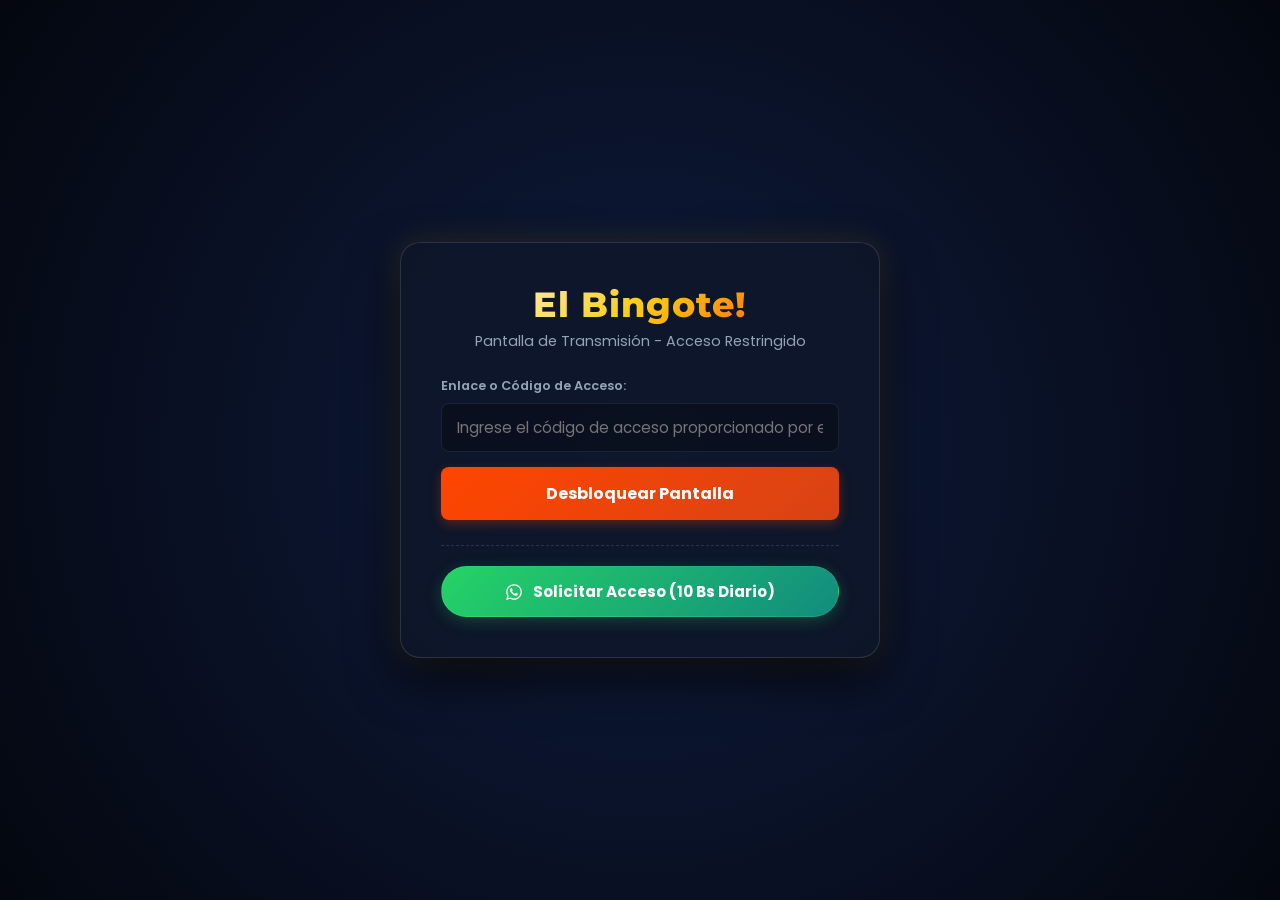
<file: viewer.html>
<!DOCTYPE html>
<html lang="es">
<head>
    <meta charset="UTF-8">
    <meta name="viewport" content="width=device-width, initial-scale=1.0">
    <title>Pantalla de Transmisión - El Bingote!</title>
    <meta name="description" content="Sigue la transmisión en tiempo real de El Bingote!. Tómbola y bolillero virtual en vivo.">
    <meta name="keywords" content="bingo, tombola, bolillero, bolillero virtual, bingo virtual, juego de bingo, bingo 75 bolas, bingo 90 bolas, el bingote, sorteador de bingo, transmisión de bingo">
    <meta name="robots" content="index, follow">
    <meta name="author" content="Proari Productions">
    <link rel="canonical" href="https://elbingote.com/viewer.html">

    <!-- Favicon / Iconos de pestaña -->
    <link rel="icon" type="image/png" sizes="32x32" href="favicon.png">
    <link rel="icon" type="image/png" sizes="16x16" href="favicon.png">
    <link rel="shortcut icon" href="favicon.png" type="image/png">
    <link rel="apple-touch-icon" href="favicon.png">

    <!-- Open Graph / Facebook / WhatsApp (Vista previa de enlaces) -->
    <meta property="og:type" content="website">
    <meta property="og:url" content="https://elbingote.com/viewer.html">
    <meta property="og:title" content="Pantalla de Transmisión - El Bingote!">
    <meta property="og:description" content="Sigue la transmisión en tiempo real de El Bingote!. Tómbola y bolillero virtual en vivo.">
    <meta property="og:image" content="https://elbingote.com/og-image.png">
    <meta property="og:image:width" content="1024">
    <meta property="og:image:height" content="1024">
    <meta property="og:image:type" content="image/png">

    <!-- Twitter -->
    <meta property="twitter:card" content="summary_large_image">
    <meta property="twitter:url" content="https://elbingote.com/viewer.html">
    <meta property="twitter:title" content="Pantalla de Transmisión - El Bingote!">
    <meta property="twitter:description" content="Sigue la transmisión en tiempo real de El Bingote!. Tómbola y bolillero virtual en vivo.">
    <meta property="twitter:image" content="https://elbingote.com/og-image.png">

    <!-- PWA Settings -->
    <link rel="manifest" href="manifest.json">
    <meta name="theme-color" content="#0a2240">
    <meta name="apple-mobile-web-app-capable" content="yes">
    <meta name="apple-mobile-web-app-status-bar-style" content="black-translucent">
    <link rel="apple-touch-icon" href="favicon.png">

    <!-- Google Fonts -->
    <link rel="preconnect" href="https://fonts.googleapis.com">
    <link rel="preconnect" href="https://fonts.gstatic.com" crossorigin>
    <link href="https://fonts.googleapis.com/css2?family=Montserrat:wght@400;600;800&family=Poppins:wght@300;400;600;700&display=swap" rel="stylesheet">
    <link rel="stylesheet" href="styles.css">

    <!-- Datos estructurados (JSON-LD) para Google -->
    <script type="application/ld+json">
    {
      "@context": "https://schema.org",
      "@type": "SoftwareApplication",
      "name": "El Bingote! - Pantalla de Transmisión",
      "operatingSystem": "All",
      "applicationCategory": "GameApplication",
      "description": "Sigue la transmisión en tiempo real de El Bingote!. Tómbola y bolillero virtual en vivo.",
      "image": "https://elbingote.com/og-image.png",
      "offers": {
        "@type": "Offer",
        "price": "0.00",
        "priceCurrency": "USD"
      }
    }
    </script>
    <style>
        /* Specific Styles for Viewer Screen */
        .viewer-header-controls {
            display: flex;
            align-items: center;
            gap: 15px;
        }
        .btn-sound-toggle {
            background: rgba(255, 255, 255, 0.08);
            border: 1px solid var(--border-color);
            color: var(--primary);
            padding: 8px 16px;
            border-radius: 25px;
            cursor: pointer;
            font-family: var(--font-primary);
            font-weight: 600;
            font-size: 0.9rem;
            display: flex;
            align-items: center;
            gap: 8px;
            transition: all 0.3s ease;
        }
        .btn-sound-toggle:hover {
            background: rgba(255, 255, 255, 0.15);
        }
        .btn-sound-toggle.active {
            background: linear-gradient(135deg, var(--brand-orange) 0%, #d84315 100%);
            border-color: transparent;
            box-shadow: 0 2px 8px rgba(255, 69, 0, 0.4);
        }
        .sync-status {
            font-size: 0.8rem;
            font-weight: 600;
            color: var(--secondary);
            display: flex;
            align-items: center;
            gap: 6px;
        }
        .status-dot {
            width: 8px;
            height: 8px;
            border-radius: 50%;
            background-color: var(--accent-red);
            display: inline-block;
        }
        .status-dot.connected {
            background-color: var(--accent-green);
            box-shadow: 0 0 8px var(--accent-green);
        }
        .status-dot.connecting {
            background-color: var(--accent-gold);
            animation: pulse 1s infinite alternate;
        }
        @keyframes pulse {
            0% { opacity: 0.4; }
            100% { opacity: 1; }
        }
        /* Hide controls footer in viewer */
        .viewer-container {
            display: flex;
            flex-direction: column;
            gap: min(20px, 2vh);
            max-width: 1500px;
            margin: 0 auto;
            height: 100%;
            /* Make the tombola and extracted ball larger for audience view */
            --drum-size: clamp(220px, 35vh, 380px);
            --max-ball-size: 340px;
        }
        .viewer-main-grid {
            display: grid;
            grid-template-columns: minmax(260px, 1.1fr) minmax(260px, 1fr) minmax(360px, 2fr);
            gap: 15px;
            height: calc(100vh - 120px);
            min-height: 460px;
        }
        @media (max-width: 1023px) {
            .viewer-main-grid {
                grid-template-columns: 1fr 1fr;
                height: auto;
            }
            .viewer-board-panel {
                grid-column: span 2;
            }
            .viewer-container {
                --drum-size: clamp(180px, 25vh, 280px);
                --max-ball-size: 260px;
            }
        }
        @media (max-width: 768px) {
            .viewer-main-grid {
                grid-template-columns: 1fr;
            }
            .viewer-board-panel {
                grid-column: span 1;
            }
            .viewer-container {
                --drum-size: clamp(160px, 35vw, 260px);
                --max-ball-size: 220px;
            }
        }
        .viewer-footer {
            padding: 10px 20px;
            text-align: center;
            font-size: 0.85rem;
            color: var(--secondary);
        }
    </style>
</head>
<body>
    <!-- Screen Lock Overlay -->
    <div id="lock-screen-overlay" class="lock-overlay-fullscreen" style="display: none;">
        <div class="lock-card">
            <div class="lock-logo-placeholder">El Bingote!</div>
            <div class="lock-subtitle">Pantalla de Transmisión - Acceso Restringido</div>
            
            <div class="lock-form active" style="margin-top: 15px;">
                <div class="lock-form-group">
                    <label for="lock-guest-token">Enlace o Código de Acceso:</label>
                    <input type="text" id="lock-guest-token" class="lock-input" placeholder="Ingrese el código de acceso proporcionado por el administrador">
                </div>
                <div id="lock-guest-error" class="lock-error">Código de acceso no válido o expirado.</div>
                <button class="lock-btn" onclick="submitGuestAccess()">Desbloquear Pantalla</button>
            </div>

            <!-- Botón de WhatsApp de Solicitud de Acceso -->
            <div class="lock-footer-whatsapp">
                <a href="https://wa.me/59174758244?text=Hola!%20Me%20gustar%C3%ADa%20solicitar%20el%20uso%20del%20sistema%20de%20t%C3%B3mbola%20virtual%20con%20el%20costo%20de%2010%20Bs%20diario." 
                   target="_blank" 
                   class="whatsapp-lock-btn">
                    <svg xmlns="http://www.w3.org/2000/svg" viewBox="0 0 448 512" class="whatsapp-icon">
                        <path d="M380.9 97.1C339 55.1 283.2 32 223.9 32c-122.4 0-222 99.6-222 222 0 39.1 10.2 77.3 29.6 111L0 480l117.7-30.9c32.4 17.7 68.9 27 106.1 27h.1c122.3 0 224.1-99.6 224.1-222 0-59.3-25.2-115-67.1-157zm-157 341.6c-33.2 0-65.7-8.9-94-25.7l-6.7-4-69.8 18.3L72 359.2l-4.4-7c-18.5-29.4-28.2-63.3-28.2-98.2 0-101.7 82.8-184.5 184.6-184.5 49.3 0 95.6 19.2 130.4 54.1 34.8 34.9 56.2 81.2 56.1 130.5 0 101.8-84.9 184.6-186.6 184.6zm101.2-138.2c-5.5-2.8-32.8-16.2-37.9-18-5.1-1.9-8.8-2.8-12.5 2.8-3.7 5.6-14.3 18-17.6 21.8-3.2 3.7-6.5 4.2-12 1.4-32.6-16.3-54-29.1-75.5-66-5.7-9.8 5.7-9.1 16.3-30.3 1.8-3.7 .9-6.9-.5-9.7-1.4-2.8-12.5-30.1-17.1-41.2-4.5-10.8-9.1-9.3-12.5-9.5-3.2-.2-6.9-.2-10.6-.2-3.7 0-9.7 1.4-14.8 6.9-5.1 5.6-19.4 19-19.4 46.3 0 27.3 19.9 53.7 22.6 57.4 2.8 3.7 39.1 59.7 94.8 83.8 35.2 15.2 49 16.5 66.6 13.9 10.7-1.6 32.8-13.4 37.4-26.4 4.6-13 4.6-24.1 3.2-26.4-1.3-2.5-5-3.9-10.5-6.6z"/>
                    </svg>
                    Solicitar Acceso (10 Bs Diario)
                </a>
            </div>
        </div>
    </div>

    <div class="viewer-container">
        <!-- Header -->
        <header class="app-header">
            <div class="logo-container">
                <img src="logo.png" alt="El Bingote!" class="app-logo" id="logo-img" onerror="this.style.display='none'; document.getElementById('logo-fallback').style.display='block';">
                <div class="logo-fallback" id="logo-fallback" style="display: none;">El Bingote!</div>
            </div>
            <div class="viewer-header-controls">
                <div class="sync-status">
                    <span id="sync-dot" class="status-dot connecting"></span>
                    <span id="sync-text">Conectando...</span>
                </div>
                <button id="btn-sound-viewer" class="btn-sound-toggle" onclick="toggleViewerSound()">
                    <span id="sound-icon">🔇</span> <span id="sound-text">Activar Sonido</span>
                </button>
                <div class="game-type-selector">
                    <button id="viewer-mode-lbl" class="btn-toggle active" style="cursor: default;" disabled>Cargando...</button>
                </div>
            </div>
        </header>

        <!-- Main Layout Grid -->
        <main class="viewer-main-grid">
            
            <!-- Left Side: Visual Drum -->
            <section class="visual-panel glass-panel">
                <div class="panel-header">
                    <h2>TÓMBOLA VIRTUAL</h2>
                </div>
                
                <!-- Raffle Drum (Tómbola) Container -->
                <div class="drum-outer-wrapper">
                    <div class="drum-stand-left"></div>
                    <div class="drum-sphere-container">
                        <canvas id="drum-canvas" width="300" height="300"></canvas>
                        <div class="drum-glass-reflection"></div>
                    </div>
                    <div class="drum-stand-right"></div>
                    <div class="drum-chute">
                        <div class="chute-exit"></div>
                    </div>
                </div>
            </section>

            <!-- Center Side: Big Ball display & History -->
            <section class="display-panel glass-panel">
                <div class="panel-header">
                    <h2>BOLILLA EXTRAÍDA</h2>
                </div>
                
                <!-- Big Ball Screen -->
                <div class="big-ball-viewport">
                    <div id="big-ball-container" class="big-ball-container-empty">
                        <div class="big-ball-reflection"></div>
                        <div id="big-ball-value" class="big-ball-value"><span class="big-ball-number-single">--</span></div>
                    </div>
                    <div id="big-ball-subtext" class="big-ball-subtext">Esperando sorteo...</div>
                </div>

                <!-- Last 5 Balls History -->
                <div class="history-container">
                    <h3>HISTORIAL RECIENTE</h3>
                    <div class="history-balls-list" id="history-list">
                        <div class="history-empty-msg">No se han extraído bolillas aún.</div>
                    </div>
                </div>
            </section>

            <!-- Right Side: Full Board of Called Numbers -->
            <section class="board-panel glass-panel viewer-board-panel">
                <div class="board-header">
                    <h2>TABLERO DE CONTROL</h2>
                    <div class="board-stats">
                        <div class="stat-item">
                            <span class="stat-num" id="stat-drawn">0</span>
                            <span class="stat-lbl">Extraídas</span>
                        </div>
                        <div class="stat-item">
                            <span class="stat-num" id="stat-remaining">--</span>
                            <span class="stat-lbl">Restantes</span>
                        </div>
                        <div class="stat-item">
                            <span class="stat-num" id="stat-percent">0%</span>
                            <span class="stat-lbl">Completado</span>
                        </div>
                    </div>
                </div>
                
                <!-- Board Grid Wrapper -->
                <div class="board-grid-scroll">
                    <div id="board-grid" class="board-grid grid-90">
                        <!-- Numbers will be injected here -->
                    </div>
                </div>
            </section>

        </main>

        <footer class="viewer-footer">
            <p>Derechos Reservados: <a href="https://elbingote.com" target="_blank">elbingote.com</a> by Proari Systems | Conexión en Tiempo Real</p>
        </footer>
    </div>

    <!-- App Logic -->
    <script src="viewer.js"></script>
    <!-- Register Service Worker -->
    <script>
        if ('serviceWorker' in navigator) {
            window.addEventListener('load', () => {
                navigator.serviceWorker.register('sw.js')
                    .then(reg => console.log('Service Worker registered successfully:', reg.scope))
                    .catch(err => console.log('Service Worker registration failed:', err));
            });
        }
    </script>
</body>
</html>
</file>
<file: styles.css>
/* CSS Variables & Theme Definitions */
:root {
    --bg-dark: #070c18;
    --bg-darker: #04070f;
    --bg-panel: rgba(15, 23, 42, 0.6);
    --bg-panel-solid: #0d1527;
    --primary: #ffffff;
    --secondary: #94a3b8;
    
    /* Brand Colors based on Logo */
    --brand-navy: #0a2240;
    --brand-orange: #ff4500;
    --brand-yellow: #facc15;
    
    /* Status & Accents */
    --accent-blue: #3b82f6;
    --accent-gold: #fbbf24;
    --accent-green: #10b981;
    --accent-red: #ef4444;
    --border-color: rgba(255, 255, 255, 0.08);
    --border-focus: rgba(250, 204, 21, 0.4);
    
    /* Fonts */
    --font-primary: 'Poppins', sans-serif;
    --font-display: 'Montserrat', sans-serif;
    
    /* Shadows */
    --shadow-sm: 0 2px 4px rgba(0,0,0,0.3);
    --shadow-md: 0 4px 12px rgba(0,0,0,0.5);
    --shadow-lg: 0 10px 25px rgba(0,0,0,0.6);
    --shadow-glow: 0 0 15px rgba(250, 204, 21, 0.35);

    /* Dynamic Sizing */
    --drum-size: clamp(180px, 28vh, 300px);
    --ball-size: clamp(120px, 22vh, 250px);
    --max-ball-size: 240px;
}

/* Ball-specific theme colors */
.ball-color-b { background: radial-gradient(circle at 35% 35%, #3b82f6, #1d4ed8); color: white; box-shadow: inset -5px -5px 12px rgba(0,0,0,0.4), 0 0 10px rgba(59, 130, 246, 0.5); }
.ball-color-i { background: radial-gradient(circle at 35% 35%, #ef4444, #b91c1c); color: white; box-shadow: inset -5px -5px 12px rgba(0,0,0,0.4), 0 0 10px rgba(239, 68, 68, 0.5); }
.ball-color-n { background: radial-gradient(circle at 35% 35%, #f1f5f9, #cbd5e1); color: #0f172a; box-shadow: inset -5px -5px 12px rgba(0,0,0,0.4), 0 0 10px rgba(241, 245, 249, 0.5); }
.ball-color-g { background: radial-gradient(circle at 35% 35%, #10b981, #047857); color: white; box-shadow: inset -5px -5px 12px rgba(0,0,0,0.4), 0 0 10px rgba(16, 185, 129, 0.5); }
.ball-color-o { background: radial-gradient(circle at 35% 35%, #f59e0b, #b45309); color: white; box-shadow: inset -5px -5px 12px rgba(0,0,0,0.4), 0 0 10px rgba(245, 158, 11, 0.5); }
.ball-color-default { background: radial-gradient(circle at 35% 35%, #ff5722, #d84315); color: white; box-shadow: inset -5px -5px 12px rgba(0,0,0,0.4), 0 0 10px rgba(255, 87, 34, 0.5); }

/* Global Reset */
* {
    margin: 0;
    padding: 0;
    box-sizing: border-box;
}

body {
    background-color: var(--bg-darker);
    background-image: 
        radial-gradient(at 0% 0%, rgba(10, 34, 64, 0.3) 0px, transparent 50%),
        radial-gradient(at 50% 0%, rgba(255, 69, 0, 0.1) 0px, transparent 50%),
        radial-gradient(at 100% 100%, rgba(250, 204, 21, 0.05) 0px, transparent 50%);
    color: var(--primary);
    font-family: var(--font-primary);
    min-height: 100vh;
    padding: min(20px, 2.5vh);
    overflow-x: hidden;
}

/* Glass Panels */
.glass-panel {
    background: var(--bg-panel);
    backdrop-filter: blur(12px);
    -webkit-backdrop-filter: blur(12px);
    border: 1px solid var(--border-color);
    border-radius: 16px;
    box-shadow: var(--shadow-lg);
    transition: all 0.3s ease;
}

/* App Container Layout */
.app-container {
    max-width: 1500px;
    margin: 0 auto;
    display: flex;
    flex-direction: column;
    gap: min(20px, 2vh);
}

/* Header Styles */
.app-header {
    position: relative;
    display: flex;
    justify-content: space-between;
    align-items: center;
    padding: min(12px, 1.5vh) 125px min(12px, 1.5vh) min(30px, 3vw);
    background: rgba(10, 34, 64, 0.5);
    backdrop-filter: blur(8px);
    border-radius: 16px;
    border: 1px solid var(--border-color);
}

.logo-container {
    display: flex;
    align-items: center;
    gap: 15px;
}

.app-logo {
    height: min(50px, 7vh);
    object-fit: contain;
    filter: drop-shadow(0 4px 6px rgba(0,0,0,0.3));
}

.logo-fallback {
    font-family: var(--font-display);
    font-size: min(1.8rem, 4vh);
    font-weight: 800;
    background: linear-gradient(135deg, var(--primary) 0%, var(--brand-yellow) 50%, var(--brand-orange) 100%);
    -webkit-background-clip: text;
    background-clip: text;
    -webkit-text-fill-color: transparent;
    text-shadow: 0 2px 4px rgba(0,0,0,0.3);
}

.header-controls {
    display: flex;
    align-items: center;
    gap: 15px;
}

.control-label {
    font-size: 0.85rem;
    font-weight: 600;
    letter-spacing: 0.05em;
    color: var(--secondary);
}

/* Toggle Buttons (Game Mode) */
.game-type-selector {
    display: flex;
    background: rgba(0, 0, 0, 0.4);
    padding: 4px;
    border-radius: 30px;
    border: 1px solid var(--border-color);
}

.btn-toggle {
    background: transparent;
    border: none;
    color: var(--secondary);
    font-family: var(--font-primary);
    font-weight: 600;
    font-size: 0.9rem;
    padding: 8px 20px;
    border-radius: 25px;
    cursor: pointer;
    transition: all 0.3s ease;
}

.btn-toggle.active {
    background: linear-gradient(135deg, var(--brand-orange) 0%, #d84315 100%);
    color: var(--primary);
    box-shadow: 0 2px 8px rgba(255, 69, 0, 0.4);
}

.btn-toggle:disabled {
    opacity: 0.5;
    cursor: not-allowed;
}

/* Main Grid Layout */
.main-grid {
    display: grid;
    grid-template-columns: 320px 320px 1fr;
    gap: 15px;
}

@media (min-width: 1024px) {
    body {
        height: 100vh;
        overflow: hidden;
        padding: 1.5vh 20px;
    }
    
    body:has(.printable-cards-area:not(:empty)) {
        height: auto;
        overflow-y: auto;
    }

    .app-container {
        height: 100%;
        max-width: 100%;
    }
    
    .app-container:has(.printable-cards-area:not(:empty)) {
        height: auto;
        min-height: 100%;
    }

    .main-grid {
        display: grid;
        grid-template-columns: minmax(260px, 1.1fr) minmax(260px, 1fr) minmax(360px, 2fr);
        gap: 15px;
        height: calc(100vh - 320px);
        min-height: 460px;
    }
    
    body:not(:has(.printable-cards-area:not(:empty))) .main-grid {
        height: auto;
        flex-grow: 1;
        min-height: 0;
    }

    .visual-panel, .display-panel, .board-panel {
        display: flex;
        flex-direction: column;
        height: 100%;
        min-height: 0;
    }
}



/* Panel Header */
.panel-header {
    padding: 15px 20px;
    border-bottom: 1px solid var(--border-color);
    display: flex;
    justify-content: space-between;
    align-items: center;
}

.btn-monitor-link {
    background: rgba(250, 204, 21, 0.1);
    border: 1px solid rgba(250, 204, 21, 0.25);
    color: var(--brand-yellow);
    font-family: var(--font-primary);
    font-weight: 600;
    font-size: 0.72rem;
    padding: 4px 10px;
    border-radius: 20px;
    cursor: pointer;
    display: inline-flex;
    align-items: center;
    gap: 5px;
    transition: all 0.25s ease;
    text-transform: uppercase;
    letter-spacing: 0.04em;
    user-select: none;
    line-height: 1;
}

.btn-monitor-link:hover {
    background: var(--brand-yellow);
    color: #0f172a;
    box-shadow: 0 0 10px rgba(250, 204, 21, 0.35);
    transform: translateY(-1px);
    border-color: transparent;
}

.btn-monitor-link:active {
    transform: translateY(0);
}

.board-header {
    padding: 15px 20px;
    border-bottom: 1px solid var(--border-color);
    display: flex;
    flex-wrap: wrap;
    justify-content: space-between;
    align-items: center;
    gap: 10px 16px;
}

.panel-header h2, .board-header h2 {
    font-family: var(--font-display);
    font-size: 1.1rem;
    font-weight: 700;
    letter-spacing: 0.05em;
    color: var(--brand-yellow);
    text-transform: uppercase;
    margin: 0;
}

/* Raffle Drum (Tómbola) Visuals */
.drum-outer-wrapper {
    position: relative;
    width: 100%;
    height: calc(var(--drum-size) + 70px);
    display: flex;
    justify-content: center;
    align-items: center;
    margin: 5px 0;
}

.drum-sphere-container {
    position: relative;
    width: var(--drum-size);
    height: var(--drum-size);
    border-radius: 50%;
    background: radial-gradient(circle at 30% 30%, rgba(255, 255, 255, 0.15) 0%, rgba(255, 255, 255, 0.02) 60%, rgba(0, 0, 0, 0.5) 100%);
    box-shadow: 
        inset 0 0 30px rgba(255, 255, 255, 0.1),
        0 8px 32px rgba(0, 0, 0, 0.6);
    overflow: hidden;
    z-index: 2;
}

#drum-canvas {
    width: 100%;
    height: 100%;
    display: block;
}

.drum-glass-reflection {
    position: absolute;
    top: 5%;
    left: 10%;
    width: 80%;
    height: 40%;
    background: linear-gradient(to bottom, rgba(255, 255, 255, 0.25) 0%, rgba(255, 255, 255, 0) 100%);
    border-radius: 50% / 100% 100% 0 0;
    pointer-events: none;
}

.drum-stand-left, .drum-stand-right {
    position: absolute;
    bottom: calc(35px - var(--drum-size) * 0.05);
    width: 12px;
    height: calc(var(--drum-size) * 0.64);
    background: linear-gradient(90deg, #64748b 0%, #475569 50%, #334155 100%);
    border-radius: 4px;
    box-shadow: var(--shadow-sm);
}

.drum-stand-left { 
    left: calc(50% - var(--drum-size) / 2 + 10px); 
    transform: rotate(-15deg); 
}
.drum-stand-right { 
    right: calc(50% - var(--drum-size) / 2 + 10px); 
    transform: rotate(15deg); 
}

.drum-chute {
    position: absolute;
    bottom: 5px;
    left: 50%;
    transform: translateX(-50%);
    width: calc(var(--drum-size) * 0.24);
    height: calc(var(--drum-size) * 0.24);
    background: linear-gradient(180deg, rgba(255,255,255,0.05) 0%, rgba(255,255,255,0.15) 100%);
    border: 2px solid rgba(255, 255, 255, 0.2);
    border-top: none;
    border-radius: 0 0 30px 30px;
    z-index: 1;
}

.chute-exit {
    position: absolute;
    bottom: 3px;
    left: 50%;
    transform: translateX(-50%);
    width: calc(var(--drum-size) * 0.18);
    height: calc(var(--drum-size) * 0.18);
    background: rgba(0, 0, 0, 0.8);
    border-radius: 50%;
    box-shadow: inset 0 2px 8px rgba(0,0,0,0.9);
}

/* Action Controls Area */
.action-controls {
    display: flex;
    flex-direction: column;
    gap: min(10px, 1.2vh);
    padding: 10px 15px;
}

.btn-action {
    display: inline-flex;
    align-items: center;
    justify-content: center;
    gap: 8px;
    border: none;
    border-radius: 12px;
    font-family: var(--font-primary);
    font-weight: 700;
    font-size: min(0.9rem, 2vh);
    padding: min(11px, 1.6vh) 20px;
    cursor: pointer;
    transition: all 0.25s cubic-bezier(0.4, 0, 0.2, 1);
    box-shadow: var(--shadow-md);
    text-transform: uppercase;
    letter-spacing: 0.05em;
    width: 100%;
}

.btn-primary {
    background: linear-gradient(135deg, var(--brand-yellow) 0%, #d97706 100%);
    color: #0f172a;
    box-shadow: 0 4px 15px rgba(250, 204, 21, 0.35);
}

.btn-primary:hover {
    transform: translateY(-2px);
    box-shadow: 0 6px 20px rgba(250, 204, 21, 0.5);
    filter: brightness(1.1);
}

.btn-primary:active {
    transform: translateY(1px);
}

.btn-secondary {
    background: rgba(255, 255, 255, 0.08);
    color: var(--primary);
    border: 1px solid var(--border-color);
}

.btn-secondary:hover {
    background: rgba(255, 255, 255, 0.15);
    border-color: rgba(255, 255, 255, 0.2);
}

.btn-secondary.active {
    background: linear-gradient(135deg, var(--accent-green) 0%, #047857 100%);
    color: white;
    border-color: transparent;
    box-shadow: 0 4px 12px rgba(16, 185, 129, 0.4);
}

.btn-danger {
    background: linear-gradient(135deg, var(--accent-red) 0%, #b91c1c 100%);
    color: white;
}

.btn-danger:hover {
    filter: brightness(1.15);
    box-shadow: 0 4px 15px rgba(239, 68, 68, 0.4);
}

.btn-accent {
    background: linear-gradient(135deg, var(--brand-orange) 0%, #d84315 100%);
    color: white;
}

.btn-accent:hover {
    filter: brightness(1.15);
    box-shadow: 0 4px 15px rgba(255, 69, 0, 0.45);
}

.btn-print {
    background: linear-gradient(135deg, var(--accent-blue) 0%, #1d4ed8 100%);
    color: white;
}

.btn-print:hover:not(:disabled) {
    filter: brightness(1.15);
    box-shadow: 0 4px 15px rgba(59, 130, 246, 0.4);
}

.btn-print:disabled {
    opacity: 0.4;
    cursor: not-allowed;
}

.auto-play-container {
    display: flex;
    flex-direction: column;
    gap: 10px;
    background: rgba(0, 0, 0, 0.3);
    padding: 12px 14px;
    border-radius: 12px;
    border: 1px solid var(--border-color);
    width: 100%;
    box-sizing: border-box;
    transition: all 0.3s ease;
}

.speed-control {
    display: flex;
    flex-direction: column;
    gap: 6px;
    width: 100%;
    box-sizing: border-box;
}

.speed-label {
    font-size: clamp(0.75rem, 1.2vw, 0.85rem);
    font-weight: 600;
    color: var(--secondary);
    display: flex;
    justify-content: space-between;
    align-items: center;
    width: 100%;
}

.speed-label span {
    color: var(--brand-yellow);
    font-weight: 800;
    font-family: var(--font-display);
    background: rgba(250, 204, 21, 0.12);
    padding: 2px 8px;
    border-radius: 6px;
    border: 1px solid rgba(250, 204, 21, 0.25);
}

/* Custom styling for range inputs (speed slider & volume slider) */
.speed-control input[type="range"],
.volume-slider {
    -webkit-appearance: none;
    appearance: none;
    width: 100%;
    height: 6px;
    background: rgba(255, 255, 255, 0.15);
    border-radius: 3px;
    outline: none;
    cursor: pointer;
    transition: background 0.2s ease;
    margin: 4px 0;
}

.speed-control input[type="range"]:hover,
.volume-slider:hover {
    background: rgba(255, 255, 255, 0.25);
}

.speed-control input[type="range"]::-webkit-slider-thumb,
.volume-slider::-webkit-slider-thumb {
    -webkit-appearance: none;
    appearance: none;
    width: 18px;
    height: 18px;
    border-radius: 50%;
    background: var(--brand-yellow);
    cursor: pointer;
    box-shadow: 0 0 10px rgba(250, 204, 21, 0.6);
    transition: transform 0.15s ease, background 0.15s ease;
}

.speed-control input[type="range"]::-webkit-slider-thumb:hover,
.volume-slider::-webkit-slider-thumb:hover {
    transform: scale(1.2);
    background: #ffe066;
}

.speed-control input[type="range"]::-moz-range-thumb,
.volume-slider::-moz-range-thumb {
    width: 18px;
    height: 18px;
    border: none;
    border-radius: 50%;
    background: var(--brand-yellow);
    cursor: pointer;
    box-shadow: 0 0 10px rgba(250, 204, 21, 0.6);
    transition: transform 0.15s ease, background 0.15s ease;
}

/* Big Ball Viewport */
.big-ball-viewport {
    display: flex;
    flex-direction: column;
    align-items: center;
    justify-content: center;
    padding: min(15px, 2vh);
    flex: 1;
    min-height: 0;
    container-type: size;
    width: 100%;
    box-sizing: border-box;
}

.big-ball-container-empty {
    --ball-size: clamp(90px, min(65cqh, 75cqw), var(--max-ball-size, 240px));
    width: var(--ball-size);
    height: var(--ball-size);
    border-radius: 50%;
    border: 4px dashed rgba(255, 255, 255, 0.1);
    display: flex;
    align-items: center;
    justify-content: center;
    color: rgba(255, 255, 255, 0.2);
    font-size: calc(var(--ball-size) * 0.28);
    font-family: var(--font-display);
    font-weight: 800;
    background: rgba(0,0,0,0.2);
}

.big-ball-container-active {
    --ball-size: clamp(90px, min(65cqh, 75cqw), var(--max-ball-size, 240px));
    width: var(--ball-size);
    height: var(--ball-size);
    border-radius: 50%;
    display: flex;
    align-items: center;
    justify-content: center;
    position: relative;
    animation: ballReveal 0.6s cubic-bezier(0.175, 0.885, 0.32, 1.275) forwards;
}

.big-ball-reflection {
    position: absolute;
    top: 6%;
    left: 12%;
    width: 76%;
    height: 35%;
    background: linear-gradient(to bottom, rgba(255, 255, 255, 0.4) 0%, rgba(255, 255, 255, 0) 100%);
    border-radius: 50% / 100% 100% 0 0;
    pointer-events: none;
}

.big-ball-value {
    display: flex;
    flex-direction: column;
    align-items: center;
    justify-content: center;
    text-align: center;
    font-family: var(--font-display);
    z-index: 2;
    width: 100%;
    height: 100%;
    box-sizing: border-box;
    padding: 12%;
    pointer-events: none;
    user-select: none;
}

.big-ball-letter {
    font-size: calc(var(--ball-size) * 0.22);
    font-weight: 700;
    color: rgba(255, 255, 255, 0.88);
    line-height: 0.95;
    text-transform: uppercase;
    letter-spacing: 0.02em;
    text-shadow: 0 2px 4px rgba(0, 0, 0, 0.5);
    display: block;
    text-align: center;
    width: 100%;
    margin-bottom: 2px;
}

.big-ball-number {
    font-size: calc(var(--ball-size) * 0.38);
    font-weight: 800;
    color: #ffffff;
    line-height: 0.95;
    letter-spacing: -0.01em;
    text-shadow: 0 3px 6px rgba(0, 0, 0, 0.5);
    display: block;
    text-align: center;
    width: 100%;
}

.big-ball-number-single {
    font-size: calc(var(--ball-size) * 0.46);
    font-weight: 800;
    color: #ffffff;
    line-height: 1;
    letter-spacing: -0.01em;
    text-shadow: 0 3px 6px rgba(0, 0, 0, 0.5);
    display: block;
    text-align: center;
    width: 100%;
}

/* Color overrides for white ball text in big ball */
.big-ball-container-active.ball-color-n .big-ball-letter,
.big-ball-container-active.ball-color-n .big-ball-number,
.big-ball-container-active.ball-color-n .big-ball-number-single {
    color: #000000;
    text-shadow: none;
}

.big-ball-subtext {
    margin-top: min(10px, 1.2vh);
    font-size: 0.8rem;
    font-weight: 600;
    letter-spacing: 0.05em;
    color: var(--secondary);
    text-transform: uppercase;
}

/* Ball Animation */
@keyframes ballReveal {
    0% {
        transform: scale(0) rotate(-180deg);
        opacity: 0;
    }
    100% {
        transform: scale(1) rotate(0deg);
        opacity: 1;
    }
}

/* History List */
.history-container {
    padding: 0 15px min(15px, 2vh);
}

.history-container h3 {
    font-size: 0.75rem;
    font-weight: 700;
    letter-spacing: 0.05em;
    color: var(--secondary);
    margin-bottom: 8px;
    text-transform: uppercase;
}

.history-balls-list {
    display: flex;
    gap: 8px;
    justify-content: center;
    align-items: center;
    min-height: 44px;
    flex-wrap: wrap;
}

.history-empty-msg {
    font-size: 0.75rem;
    color: rgba(255,255,255,0.25);
    font-style: italic;
}

.history-ball {
    --hist-size: clamp(38px, 6vh, 48px);
    width: var(--hist-size);
    height: var(--hist-size);
    border-radius: 50%;
    display: flex;
    flex-direction: column;
    align-items: center;
    justify-content: center;
    text-align: center;
    font-family: var(--font-display);
    position: relative;
    animation: historyPop 0.4s cubic-bezier(0.175, 0.885, 0.32, 1.2) forwards;
    cursor: default;
    line-height: 1;
    white-space: nowrap;
    box-sizing: border-box;
    padding: 3px;
    overflow: hidden;
}

.history-ball .hist-letter {
    font-size: calc(var(--hist-size) * 0.25);
    font-weight: 700;
    opacity: 0.9;
    line-height: 0.95;
    text-transform: uppercase;
    text-align: center;
    width: 100%;
    display: block;
}

.history-ball .hist-number {
    font-size: calc(var(--hist-size) * 0.38);
    font-weight: 800;
    line-height: 0.95;
    text-align: center;
    width: 100%;
    display: block;
}

.history-ball .hist-number-single {
    font-size: calc(var(--hist-size) * 0.45);
    font-weight: 800;
    line-height: 1;
    text-align: center;
    width: 100%;
    display: block;
}

@keyframes historyPop {
    0% { transform: scale(0) translateY(10px); opacity: 0; }
    100% { transform: scale(1) translateY(0); opacity: 1; }
}

/* Tablero de Control / Grid Board */
.board-panel {
    display: flex;
    flex-direction: column;
    width: 100%;
    min-width: 0;
    min-height: 0;
}

.board-stats {
    display: flex;
    gap: clamp(10px, 1.8vw, 20px);
    align-items: center;
    flex-wrap: wrap;
}

.stat-item {
    display: flex;
    flex-direction: column;
}

.stat-num {
    font-family: var(--font-display);
    font-size: clamp(1.1rem, 1.8vw, 1.4rem);
    font-weight: 700;
    color: var(--brand-orange);
    line-height: 1.1;
}

.stat-lbl {
    font-size: clamp(0.65rem, 1.1vw, 0.75rem);
    color: var(--secondary);
}

.board-grid-scroll {
    padding: 12px min(16px, 2vw);
    flex-grow: 1;
    overflow-y: auto;
    overflow-x: auto;
    min-height: 0;
    width: 100%;
    box-sizing: border-box;
}

/* Custom Scrollbar for premium feel */
.board-grid-scroll::-webkit-scrollbar {
    width: 6px;
    height: 6px;
}
.board-grid-scroll::-webkit-scrollbar-track {
    background: rgba(0, 0, 0, 0.1);
    border-radius: 3px;
}
.board-grid-scroll::-webkit-scrollbar-thumb {
    background: rgba(255, 255, 255, 0.15);
    border-radius: 3px;
}
.board-grid-scroll::-webkit-scrollbar-thumb:hover {
    background: rgba(255, 255, 255, 0.3);
}

.board-grid {
    display: grid;
    gap: clamp(3px, 0.8vw, 8px);
    width: 100%;
    max-width: 100%;
    box-sizing: border-box;
}

.grid-90 {
    grid-template-columns: repeat(10, minmax(0, 1fr));
    width: 100%;
}

.grid-75 {
    grid-template-columns: repeat(16, minmax(0, 1fr));
    width: 100%;
}

.board-cell {
    aspect-ratio: 1;
    display: flex;
    align-items: center;
    justify-content: center;
    background: rgba(0, 0, 0, 0.3);
    border: 1px solid var(--border-color);
    border-radius: clamp(3px, 0.8vw, 8px);
    font-family: var(--font-display);
    font-size: clamp(0.62rem, 1.3vw + 0.3rem, 1.05rem);
    font-weight: 600;
    color: rgba(255,255,255,0.35);
    cursor: pointer;
    transition: all 0.2s ease;
    user-select: none;
    min-width: 0;
    min-height: 0;
    padding: 0;
    touch-action: manipulation;
}

.board-cell:hover {
    border-color: rgba(250, 204, 21, 0.4);
    background: rgba(255,255,255,0.05);
}

.board-cell.called {
    background: radial-gradient(circle at 35% 35%, var(--brand-orange) 0%, #c23b00 100%);
    border-color: var(--brand-orange);
    color: white;
    box-shadow: 0 0 10px rgba(255, 69, 0, 0.5), inset 0 2px 4px rgba(255,255,255,0.3);
    font-weight: 800;
    animation: cellHighlight 0.4s cubic-bezier(0.175, 0.885, 0.32, 1.2) forwards;
}

@keyframes cellHighlight {
    0% { transform: scale(0.8); filter: brightness(1.8); }
    100% { transform: scale(1); filter: brightness(1); }
}

/* 75-Ball Board specific decoration */
.board-column-header-row {
    grid-column: span 15;
    display: grid;
    grid-template-columns: repeat(5, minmax(0, 1fr));
    gap: clamp(3px, 0.8vw, 8px);
    margin-bottom: 6px;
    text-align: center;
}

.board-col-hdr {
    background: rgba(10, 34, 64, 0.6);
    border: 1px solid rgba(250, 204, 21, 0.2);
    border-radius: clamp(3px, 0.8vw, 8px);
    font-family: var(--font-display);
    font-size: clamp(0.7rem, 1.5vw + 0.3rem, 1.2rem);
    font-weight: 800;
    color: var(--brand-yellow);
    padding: 4px 0;
    letter-spacing: 0.05em;
}

.board-cell.board-col-hdr {
    cursor: default;
    pointer-events: none;
    background: rgba(10, 34, 64, 0.7);
    border-color: rgba(250, 204, 21, 0.3);
    color: var(--brand-yellow);
    font-size: clamp(0.7rem, 1.5vw + 0.3rem, 1.2rem);
}

/* Footer / Reset Button Section */
.app-footer {
    padding: 6px 15px;
    margin-top: 4px;
    display: flex;
    justify-content: center;
    align-items: center;
    background: transparent;
    border: none;
    box-shadow: none;
}

.footer-layout {
    display: flex;
    justify-content: center;
    align-items: center;
    width: 100%;
}

.footer-layout .btn-action {
    width: auto;
    min-width: 140px;
    max-width: 190px;
    padding: 6px 14px;
    font-size: 0.75rem;
    font-weight: 700;
    letter-spacing: 0.04em;
    border-radius: 20px;
    box-shadow: 0 2px 8px rgba(239, 68, 68, 0.25);
    opacity: 0.9;
    transition: all 0.2s ease;
}

.footer-layout .btn-action:hover {
    opacity: 1;
    transform: translateY(-1px);
    box-shadow: 0 4px 12px rgba(239, 68, 68, 0.45);
}

.settings-block h3, .card-generator-block h3 {
    font-family: var(--font-display);
    font-size: 0.85rem;
    font-weight: 700;
    color: var(--brand-yellow);
    letter-spacing: 0.05em;
    text-transform: uppercase;
}

.settings-grid {
    display: grid;
    grid-template-columns: 1fr 1fr;
    gap: 12px;
    align-items: center;
}

.col-span-2 {
    grid-column: span 2;
}

.setting-item {
    display: flex;
    align-items: center;
    gap: 10px;
}

.setting-text {
    font-size: 0.8rem;
    font-weight: 600;
    color: var(--secondary);
}

.setting-icon {
    font-size: 1rem;
}

/* Switch Styles */
.switch-container {
    position: relative;
    display: inline-block;
    width: 44px;
    height: 22px;
    flex-shrink: 0;
}

.switch-container input {
    opacity: 0;
    width: 0;
    height: 0;
}

.switch-slider {
    position: absolute;
    cursor: pointer;
    top: 0; left: 0; right: 0; bottom: 0;
    background-color: rgba(255,255,255,0.1);
    transition: .3s;
    border-radius: 34px;
    border: 1px solid var(--border-color);
}

.switch-slider:before {
    position: absolute;
    content: "";
    height: 14px;
    width: 14px;
    left: 3px;
    bottom: 3px;
    background-color: white;
    transition: .3s;
    border-radius: 50%;
}

input:checked + .switch-slider {
    background-color: var(--accent-green);
    border-color: transparent;
}

input:checked + .switch-slider:before {
    transform: translateX(22px);
}

.volume-slider {
    flex-grow: 1;
    -webkit-appearance: none;
    appearance: none;
    background: rgba(255,255,255,0.1);
    height: 6px;
    border-radius: 3px;
    outline: none;
}

.volume-slider::-webkit-slider-thumb {
    -webkit-appearance: none;
    appearance: none;
    width: 14px;
    height: 14px;
    border-radius: 50%;
    background: var(--brand-yellow);
    cursor: pointer;
}

/* Voice Selector */
.voice-selector-container {
    display: flex;
    flex-direction: column;
    align-items: stretch;
    gap: 4px;
}

.voice-select-label {
    font-size: 0.75rem;
    font-weight: 600;
    color: var(--secondary);
}

.voice-select {
    background: rgba(0,0,0,0.5);
    border: 1px solid var(--border-color);
    border-radius: 8px;
    color: var(--primary);
    font-family: var(--font-primary);
    font-size: 0.8rem;
    padding: 6px 10px;
    outline: none;
    width: 100%;
}

.voice-select:focus {
    border-color: var(--brand-yellow);
}

/* Reset Block */
.reset-block {
    display: flex;
    flex-direction: column;
    justify-content: center;
    align-items: center;
    text-align: center;
    gap: 10px;
}

.reset-help-text {
    font-size: 0.75rem;
    color: var(--secondary);
    max-width: 180px;
}

/* Card Generator UI */
.generator-controls {
    display: flex;
    flex-wrap: wrap;
    gap: 10px;
    align-items: flex-end;
}

.quantity-input-group {
    display: flex;
    flex-direction: column;
    gap: 4px;
}

.quantity-input-group label {
    font-size: 0.75rem;
    font-weight: 600;
    color: var(--secondary);
}

.quantity-input-group input {
    background: rgba(0, 0, 0, 0.4);
    border: 1px solid var(--border-color);
    border-radius: 8px;
    color: var(--primary);
    font-family: var(--font-display);
    font-weight: bold;
    font-size: 0.9rem;
    padding: 8px 12px;
    width: 70px;
    text-align: center;
}

.quantity-input-group input:focus {
    border-color: var(--brand-yellow);
    outline: none;
}

.generator-controls .btn-action {
    width: auto;
    font-size: 0.8rem;
    padding: 10px 16px;
    border-radius: 8px;
}

/* Modal Overlay Styles */
.modal-overlay {
    position: fixed;
    top: 0; left: 0; width: 100vw; height: 100vh;
    background: rgba(0, 0, 0, 0.75);
    backdrop-filter: blur(4px);
    display: none;
    align-items: center;
    justify-content: center;
    z-index: 1000;
}

.modal-overlay.active {
    display: flex;
}

.modal-content {
    max-width: 450px;
    width: 90%;
    padding: 30px;
    text-align: center;
    display: flex;
    flex-direction: column;
    gap: 20px;
    animation: modalBounce 0.3s cubic-bezier(0.175, 0.885, 0.32, 1.1) forwards;
}

@keyframes modalBounce {
    0% { transform: scale(0.85); opacity: 0; }
    100% { transform: scale(1); opacity: 1; }
}

.modal-content h2 {
    font-family: var(--font-display);
    font-size: 1.3rem;
    color: var(--brand-yellow);
}

.modal-content p {
    font-size: 0.9rem;
    line-height: 1.5;
    color: var(--secondary);
}

.modal-actions {
    display: flex;
    gap: 15px;
    justify-content: center;
}

.modal-actions .btn-action {
    width: auto;
    min-width: 120px;
}

/* Configuration Modal Content Styles */
.config-modal-content {
    max-width: 650px;
    width: 95%;
    max-height: 90vh;
    padding: 30px;
    text-align: left;
    display: flex;
    flex-direction: column;
    gap: 20px;
}

.modal-header-container {
    display: flex;
    justify-content: space-between;
    align-items: center;
    border-bottom: 1px solid var(--border-color);
    padding-bottom: 15px;
    margin-bottom: 5px;
}

.modal-header-container h2 {
    font-family: var(--font-display);
    font-size: 1.4rem;
    color: var(--brand-yellow);
    margin: 0;
}

.btn-close {
    background: transparent;
    border: none;
    color: var(--secondary);
    font-size: 1.8rem;
    cursor: pointer;
    line-height: 1;
    transition: color 0.2s ease;
}

.btn-close:hover {
    color: var(--accent-red);
}

.config-modal-body {
    display: flex;
    flex-direction: column;
    gap: 25px;
    overflow-y: auto;
    padding-right: 5px;
}

.settings-block-modal, .card-generator-block-modal {
    display: flex;
    flex-direction: column;
    gap: 15px;
}

.settings-block-modal h3, .card-generator-block-modal h3 {
    font-family: var(--font-display);
    font-size: 0.9rem;
    font-weight: 700;
    color: var(--brand-yellow);
    letter-spacing: 0.05em;
    text-transform: uppercase;
    margin-bottom: 5px;
    border-bottom: 1px dashed rgba(255, 255, 255, 0.15);
    padding-bottom: 6px;
}

.generator-controls-modal {
    display: flex;
    flex-direction: column;
    gap: 15px;
    align-items: stretch;
}

.generator-actions-modal {
    display: flex;
    flex-direction: column;
    gap: 10px;
}

.generator-actions-modal .btn-action {
    width: 100%;
    text-align: center;
    font-size: 0.85rem;
    padding: 10px 16px;
    border-radius: 8px;
    justify-content: center;
}

/* Printable Cards Section (On-screen visualization) */
.printable-cards-area {
    display: grid;
    grid-template-columns: repeat(auto-fill, minmax(320px, 1fr));
    gap: 20px;
    margin-top: 10px;
    padding: 20px;
    background: rgba(0, 0, 0, 0.2);
    border-radius: 16px;
    border: 1px dashed var(--border-color);
}

/* When empty, we style it less prominently */
.printable-cards-area:empty {
    display: none;
}

/* Bingo Card Base */
.bingo-card {
    background: #ffffff;
    color: #000000;
    border: 3px solid var(--brand-navy);
    border-radius: 12px;
    padding: 12px;
    box-shadow: var(--shadow-md);
    page-break-inside: avoid;
    display: flex;
    flex-direction: column;
    gap: 8px;
}

.card-header {
    display: flex;
    justify-content: space-between;
    align-items: center;
    border-bottom: 2px solid var(--brand-navy);
    padding-bottom: 6px;
}

.card-title {
    font-family: var(--font-display);
    font-size: 1.1rem;
    font-weight: 800;
    color: var(--brand-navy);
}

.card-id {
    font-size: 0.75rem;
    font-weight: bold;
    background: #e2e8f0;
    padding: 2px 8px;
    border-radius: 4px;
}

/* 75-Ball Card: 5x5 grid */
.card-grid-75 {
    display: grid;
    grid-template-columns: repeat(5, 1fr);
    gap: 4px;
}

.card-hdr-cell {
    font-family: var(--font-display);
    font-weight: 800;
    font-size: 1.1rem;
    text-align: center;
    background: var(--brand-navy);
    color: #ffffff;
    padding: 4px 0;
    border-radius: 4px;
}

.card-num-cell {
    aspect-ratio: 1;
    display: flex;
    align-items: center;
    justify-content: center;
    border: 1px solid #cbd5e1;
    background: #f8fafc;
    font-family: var(--font-display);
    font-size: 1.2rem;
    font-weight: 700;
    border-radius: 4px;
}

.card-num-cell.free-space {
    background: #fef08a; /* Soft yellow */
    font-size: 0.75rem;
    font-weight: bold;
    text-align: center;
    color: #b45309;
    padding: 3px;
    box-sizing: border-box;
    display: flex;
    align-items: center;
    justify-content: center;
}

.card-free-logo {
    max-width: 100%;
    max-height: 100%;
    object-fit: contain;
    display: block;
}

/* Card Wrapper and Action Button Styles */
.card-wrapper {
    display: flex;
    flex-direction: column;
    gap: 10px;
    align-items: center;
    background: rgba(255, 255, 255, 0.03);
    border: 1px solid rgba(255, 255, 255, 0.08);
    border-radius: 16px;
    padding: 12px;
    transition: all 0.3s cubic-bezier(0.4, 0, 0.2, 1);
    box-sizing: border-box;
}

.card-wrapper:hover {
    background: rgba(255, 255, 255, 0.06);
    border-color: rgba(255, 255, 255, 0.15);
    box-shadow: 0 10px 25px rgba(0, 0, 0, 0.3);
    transform: translateY(-2px);
}

.card-actions {
    width: 100%;
    display: flex;
    justify-content: center;
    box-sizing: border-box;
}

.btn-download-jpg {
    width: 100%;
    background: linear-gradient(135deg, var(--brand-orange) 0%, #d84315 100%) !important;
    border: none !important;
    color: white !important;
    font-family: var(--font-primary) !important;
    font-weight: 700 !important;
    font-size: 0.85rem !important;
    padding: 10px 16px !important;
    border-radius: 8px !important;
    cursor: pointer !important;
    display: flex !important;
    align-items: center !important;
    justify-content: center !important;
    gap: 8px !important;
    box-shadow: 0 4px 10px rgba(255, 69, 0, 0.2) !important;
    transition: all 0.2s ease !important;
}

.btn-download-jpg:hover {
    transform: translateY(-1px) !important;
    box-shadow: 0 6px 15px rgba(255, 69, 0, 0.35) !important;
    filter: brightness(1.1);
}

.btn-download-jpg:active {
    transform: translateY(0) !important;
}

.btn-download-jpg:disabled {
    background: #475569 !important;
    box-shadow: none !important;
    cursor: not-allowed !important;
    opacity: 0.7;
}

/* 90-Ball Card: 3 rows x 9 columns */
.card-grid-90 {
    display: grid;
    grid-template-columns: repeat(9, 1fr);
    gap: 4px;
}

.card-grid-90 .card-num-cell {
    font-size: 1.1rem;
    height: 42px;
}

.card-num-cell.empty-cell {
    background: #e2e8f0;
    border-color: #cbd5e1;
}

/* Print CSS Styles */
@media print {
    body {
        background: #ffffff !important;
        color: #000000 !important;
        padding: 0 !important;
        margin: 0 !important;
    }
    
    .app-container {
        display: none !important;
    }
    
    #printable-cards-area {
        display: grid !important;
        grid-template-columns: 1fr 1fr !important;
        gap: 30px !important;
        background: transparent !important;
        border: none !important;
        padding: 0 !important;
        margin: 0 !important;
        width: 100% !important;
    }

    .card-wrapper {
        border: none !important;
        background: transparent !important;
        box-shadow: none !important;
        padding: 0 !important;
        margin: 0 !important;
        page-break-inside: avoid !important;
    }

    .card-actions {
        display: none !important;
    }
    
    .bingo-card {
        border: 4px solid #000000 !important;
        box-shadow: none !important;
        page-break-inside: avoid !important;
        margin-bottom: 20px !important;
        width: 100% !important;
    }
    
    .card-hdr-cell {
        background: #000000 !important;
        color: #ffffff !important;
        -webkit-print-color-adjust: exact;
        print-color-adjust: exact;
    }
    
    .card-num-cell {
        border: 2px solid #000000 !important;
        background: #ffffff !important;
        color: #000000 !important;
    }
    
    .card-num-cell.free-space {
        background: #e2e8f0 !important;
        color: #000000 !important;
        -webkit-print-color-adjust: exact;
        print-color-adjust: exact;
    }
    
    .card-num-cell.empty-cell {
        background: #e2e8f0 !important;
        border: 1px solid #cbd5e1 !important;
        -webkit-print-color-adjust: exact;
        print-color-adjust: exact;
    }
}

@media (max-width: 600px) {
    .big-ball-viewport {
        padding: 10px;
    }
    .card-verifier-container {
        padding: 10px 15px;
        gap: 10px;
    }
    .app-header {
        flex-direction: column;
        gap: 12px;
        align-items: center;
        text-align: center;
        padding: 10px 15px;
    }
    .header-controls {
        flex-direction: column;
        gap: 8px;
    }
    .action-controls {
        padding: 8px 10px;
        gap: 8px;
    }
    .auto-play-container {
        padding: 10px 12px;
        gap: 8px;
    }
    .btn-action {
        font-size: clamp(0.78rem, 3.2vw, 0.9rem);
        padding: 10px 14px;
    }
}

@media (max-width: 768px) {
    .grid-75 {
        grid-template-columns: repeat(5, minmax(0, 1fr));
        grid-template-rows: repeat(16, minmax(0, 1fr));
        grid-auto-flow: column;
        max-width: 100%;
        margin: 0 auto;
    }
    .grid-90 {
        grid-template-columns: repeat(10, minmax(0, 1fr));
        max-width: 100%;
        margin: 0 auto;
    }
}

@media (max-width: 540px) {
    .board-header {
        flex-direction: column;
        align-items: flex-start;
        gap: 10px;
        padding: 12px 14px;
    }
    .board-stats {
        width: 100%;
        justify-content: space-around;
        background: rgba(0, 0, 0, 0.25);
        padding: 8px 12px;
        border-radius: 8px;
        box-sizing: border-box;
    }
    .stat-item {
        align-items: center;
        text-align: center;
    }
}

@media (max-width: 480px) {
    :root {
        --drum-size: clamp(100px, 40vw, 130px);
        --ball-size: clamp(80px, 30vw, 100px);
        --max-ball-size: 100px;
    }
    .big-ball-container-active, .big-ball-container-empty {
        --ball-size: 90px !important;
    }
    body {
        padding: 10px;
    }
    .settings-grid {
        grid-template-columns: 1fr;
    }
    .col-span-2 {
        grid-column: span 1;
    }
    .board-grid-scroll {
        padding: 8px 6px;
    }
    .board-grid {
        gap: 3px;
    }
    .board-cell {
        border-radius: 4px;
        font-size: clamp(0.58rem, 2.6vw, 0.85rem);
    }
    .board-column-header-row {
        gap: 3px;
    }
    .board-col-hdr {
        font-size: clamp(0.65rem, 2.8vw, 0.9rem);
        border-radius: 4px;
        padding: 3px 0;
    }
    .speed-label {
        font-size: 0.78rem;
    }
}

/* Rights Reserved Footer Styling */
.app-rights {
    text-align: center;
    font-size: 0.78rem;
    color: var(--secondary);
    margin: 4px 0 8px;
    opacity: 0.85;
}

.app-rights p {
    font-family: var(--font-primary);
}

.app-rights a {
    color: var(--brand-yellow);
    text-decoration: none;
    font-weight: 600;
    transition: color 0.2s ease;
}

.app-rights a:hover {
    color: var(--brand-orange);
    text-decoration: underline;
}

/* Config Button Icon Styles */
.btn-config-icon {
    position: absolute;
    top: 50%;
    right: 20px;
    transform: translateY(-50%) scale(1);
    background: rgba(255, 255, 255, 0.08);
    border: 1px solid var(--border-color);
    color: var(--primary);
    width: 42px;
    height: 42px;
    border-radius: 50%;
    display: flex;
    align-items: center;
    justify-content: center;
    cursor: pointer;
    transition: all 0.3s cubic-bezier(0.4, 0, 0.2, 1);
    outline: none;
    padding: 0;
    z-index: 10;
}

.btn-config-icon:hover {
    background: rgba(255, 255, 255, 0.15);
    border-color: rgba(255, 255, 255, 0.3);
    transform: translateY(-50%) scale(1.08);
    box-shadow: 0 0 15px rgba(250, 204, 21, 0.25);
}

.btn-config-icon:active {
    transform: translateY(-50%) scale(0.95);
}

.btn-config-icon svg.icon-gear {
    width: 22px;
    height: 22px;
    stroke: var(--brand-yellow);
    transition: transform 0.8s cubic-bezier(0.4, 0, 0.2, 1);
}

.btn-config-icon:hover svg.icon-gear {
    transform: rotate(180deg);
}

/* Mobile responsive adjustments for config button */
@media (max-width: 600px) {
    .btn-config-icon {
        top: 15px;
        right: 15px;
        transform: scale(1);
    }
    .btn-config-icon:hover {
        transform: scale(1.08);
    }
    .btn-config-icon:active {
        transform: scale(0.95);
    }
}

/* Verifier Button overrides */
.btn-verifier-icon {
    right: 72px !important;
}

.btn-verifier-icon svg.icon-search {
    transition: transform 0.3s ease;
}

.btn-verifier-icon:hover svg.icon-search {
    transform: scale(1.15) rotate(5deg);
}

@media (max-width: 600px) {
    .btn-verifier-icon {
        top: 15px !important;
        right: 65px !important;
    }
}

/* Real-time Sync Section in Config Modal */
.sync-section-modal {
    border-top: 1px dashed rgba(255, 255, 255, 0.15);
    padding-top: 15px;
    margin-top: 10px;
}

.sync-section-modal .setting-text-desc {
    margin-bottom: 10px;
    font-size: 0.8rem;
    color: var(--secondary);
    opacity: 0.8;
}

.sync-controls-wrapper {
    display: flex;
    flex-wrap: wrap;
    gap: 15px;
    align-items: center;
}

.sync-controls-wrapper #btn-open-viewer {
    width: auto;
    min-width: 250px;
}

.share-link-group {
    display: flex;
    flex-grow: 1;
    min-width: 280px;
    gap: 8px;
}

.share-link-group input.sync-url-input {
    flex-grow: 1;
    background: rgba(0, 0, 0, 0.4);
    border: 1px solid var(--border-color);
    border-radius: 8px;
    color: var(--primary);
    padding: 8px 12px;
    font-size: 0.85rem;
    outline: none;
}

.share-link-group input.sync-url-input:focus {
    border-color: var(--brand-yellow);
}

.share-link-group #btn-copy-sync {
    width: auto;
    padding: 8px 15px;
    font-size: 0.85rem;
    border-radius: 8px;
    white-space: nowrap;
}

.sync-help-note {
    font-size: 0.75rem;
    color: var(--secondary);
    margin-top: 5px;
    opacity: 0.7;
}

/* Screen Lock Overlay */
.lock-overlay-fullscreen {
    position: fixed;
    top: 0;
    left: 0;
    width: 100vw;
    height: 100vh;
    background: radial-gradient(circle at center, #0f1c3f 0%, #04070f 100%);
    z-index: 99999;
    display: flex;
    justify-content: center;
    align-items: center;
    padding: 20px;
    backdrop-filter: blur(20px);
}

.lock-card {
    background: rgba(15, 23, 42, 0.85);
    border: 1px solid rgba(255, 255, 255, 0.12);
    border-radius: 20px;
    padding: 40px;
    width: 100%;
    max-width: 480px;
    box-shadow: 0 20px 50px rgba(0, 0, 0, 0.7), 0 0 30px rgba(250, 204, 21, 0.15);
    text-align: center;
    animation: fadeInLock 0.5s ease-out;
}

@keyframes fadeInLock {
    from { opacity: 0; transform: scale(0.95); }
    to { opacity: 1; transform: scale(1); }
}

.lock-logo-placeholder {
    font-family: var(--font-display);
    font-size: 2.2rem;
    font-weight: 800;
    margin-bottom: 5px;
    background: linear-gradient(135deg, var(--primary) 0%, var(--brand-yellow) 50%, var(--brand-orange) 100%);
    -webkit-background-clip: text;
    background-clip: text;
    -webkit-text-fill-color: transparent;
    letter-spacing: 1px;
}

.lock-subtitle {
    font-size: 0.9rem;
    color: var(--secondary);
    margin-bottom: 25px;
}

.lock-tabs {
    display: flex;
    background: rgba(0, 0, 0, 0.4);
    padding: 4px;
    border-radius: 12px;
    border: 1px solid var(--border-color);
    margin-bottom: 25px;
}

.lock-tab-btn {
    flex: 1;
    background: transparent;
    border: none;
    color: var(--secondary);
    font-family: var(--font-primary);
    font-weight: 600;
    font-size: 0.85rem;
    padding: 10px;
    border-radius: 8px;
    cursor: pointer;
    transition: all 0.3s ease;
}

.lock-tab-btn.active {
    background: var(--brand-orange);
    color: white;
    box-shadow: 0 2px 8px rgba(255, 69, 0, 0.4);
}

.lock-form {
    display: none;
    flex-direction: column;
    gap: 15px;
    text-align: left;
}

.lock-form.active {
    display: flex;
}

.lock-form-group {
    display: flex;
    flex-direction: column;
    gap: 8px;
}

.lock-form-group label {
    font-size: 0.8rem;
    font-weight: 600;
    color: var(--secondary);
}

.lock-input {
    background: rgba(0, 0, 0, 0.3);
    border: 1px solid var(--border-color);
    border-radius: 8px;
    color: var(--primary);
    padding: 12px 15px;
    font-size: 0.95rem;
    outline: none;
    font-family: var(--font-primary);
    transition: all 0.3s ease;
}

.lock-input:focus {
    border-color: var(--brand-yellow);
    box-shadow: 0 0 8px rgba(250, 204, 21, 0.2);
}

.lock-error {
    color: var(--accent-red);
    font-size: 0.8rem;
    font-weight: 600;
    margin-top: 5px;
    display: none;
}

.lock-btn {
    background: linear-gradient(135deg, var(--brand-orange) 0%, #d84315 100%);
    border: none;
    color: white;
    padding: 14px;
    border-radius: 8px;
    font-family: var(--font-primary);
    font-weight: 700;
    font-size: 1rem;
    cursor: pointer;
    transition: all 0.3s ease;
    box-shadow: 0 4px 12px rgba(255, 69, 0, 0.3);
    text-align: center;
}

.lock-btn:hover {
    transform: translateY(-2px);
    box-shadow: 0 6px 15px rgba(255, 69, 0, 0.4);
}

.lock-btn:active {
    transform: translateY(0);
}

.lock-footer-whatsapp {
    margin-top: 25px;
    padding-top: 20px;
    border-top: 1px dashed rgba(255, 255, 255, 0.12);
    width: 100%;
    display: flex;
    justify-content: center;
}

.whatsapp-lock-btn {
    display: inline-flex;
    align-items: center;
    justify-content: center;
    gap: 10px;
    background: linear-gradient(135deg, #25D366 0%, #128C7E 100%);
    color: white;
    padding: 13px 25px;
    border-radius: 50px;
    text-decoration: none;
    font-family: var(--font-primary);
    font-weight: 700;
    font-size: 0.95rem;
    box-shadow: 0 4px 15px rgba(37, 211, 102, 0.25);
    transition: all 0.3s cubic-bezier(0.175, 0.885, 0.32, 1.275);
    width: 100%;
    box-sizing: border-box;
    border: 1px solid rgba(255, 255, 255, 0.08);
}

.whatsapp-lock-btn:hover {
    transform: translateY(-2px) scale(1.02);
    box-shadow: 0 8px 25px rgba(37, 211, 102, 0.45);
    background: linear-gradient(135deg, #2ae06f 0%, #149c8c 100%);
}

.whatsapp-lock-btn:active {
    transform: translateY(0) scale(1);
    box-shadow: 0 3px 10px rgba(37, 211, 102, 0.3);
}

.whatsapp-lock-btn .whatsapp-icon {
    width: 18px;
    height: 18px;
    fill: currentColor;
    margin: 0;
    flex-shrink: 0;
}

/* Link Generator block in Config Modal */
.config-block-access {
    border-top: 1px dashed rgba(255, 255, 255, 0.15);
    padding-top: 20px;
    margin-top: 20px;
}

.config-block-access h3 {
    margin-bottom: 10px;
    color: var(--brand-yellow);
    font-size: 0.95rem;
}

.access-generator-wrapper {
    display: flex;
    flex-direction: column;
    gap: 15px;
}

.access-duration-select {
    background: rgba(0, 0, 0, 0.4);
    border: 1px solid var(--border-color);
    border-radius: 8px;
    color: var(--primary);
    padding: 10px 15px;
    font-size: 0.9rem;
    outline: none;
    font-family: var(--font-primary);
    cursor: pointer;
}

.access-duration-select option {
    background: var(--bg-darker);
    color: var(--primary);
}

.access-buttons-row {
    display: flex;
    gap: 10px;
}

.access-buttons-row .btn-action {
    flex: 1;
}

.btn-admin-logout {
    margin-top: 10px;
    width: 100%;
}

/* Responsividad para el Panel de Configuración */
@media (max-width: 600px) {
    .config-modal-content {
        padding: 20px 15px;
        gap: 15px;
        width: 98%;
        max-height: 95vh;
    }
    
    .modal-header-container {
        padding-bottom: 10px;
        margin-bottom: 0;
    }
    
    .settings-grid {
        grid-template-columns: 1fr !important;
        gap: 10px;
    }
    
    .col-span-2 {
        grid-column: span 1 !important;
    }
    
    .sync-controls-wrapper {
        flex-direction: column;
        align-items: stretch;
        gap: 10px;
    }
    
    .sync-controls-wrapper #btn-open-viewer {
        width: 100%;
        min-width: 0;
    }
    
    .share-link-group {
        min-width: 0;
        width: 100%;
        flex-direction: column;
        gap: 8px;
    }
    
    .share-link-group input.sync-url-input {
        width: 100%;
        box-sizing: border-box;
    }
    
    .share-link-group button {
        width: 100% !important;
    }
    
    .access-generator-wrapper {
        gap: 10px;
    }
    
    .access-buttons-row {
        flex-direction: column;
        gap: 8px;
    }
    
    .access-buttons-row .btn-action {
        width: 100%;
    }
}

/* Floating WhatsApp Button */
.whatsapp-float-btn {
    position: fixed;
    bottom: 24px;
    right: 24px;
    background-color: #25d366;
    color: white;
    padding: 12px 20px;
    border-radius: 50px;
    box-shadow: 0 4px 15px rgba(37, 211, 102, 0.4);
    display: flex;
    align-items: center;
    gap: 10px;
    text-decoration: none;
    font-family: 'Poppins', 'Montserrat', sans-serif;
    font-size: 0.9rem;
    font-weight: 600;
    z-index: 9999;
    transition: all 0.3s cubic-bezier(0.175, 0.885, 0.32, 1.275);
}

.whatsapp-icon {
    width: 20px;
    height: 20px;
    fill: currentColor;
}

.whatsapp-float-btn:hover {
    transform: translateY(-5px) scale(1.03);
    background-color: #20ba5a;
    box-shadow: 0 6px 20px rgba(37, 211, 102, 0.6);
}

@media (max-width: 768px) {
    .whatsapp-float-btn {
        bottom: 16px;
        right: 16px;
        padding: 10px 16px;
        font-size: 0.85rem;
    }
}

/* Card Verifier Layout Styles */
.card-verifier-container {
    border-top: 1px solid var(--border-color);
    padding: 15px 20px;
    display: flex;
    flex-direction: column;
    gap: 12px;
}

.card-verifier-container h3 {
    font-family: var(--font-display);
    font-size: 0.78rem;
    font-weight: 700;
    letter-spacing: 0.05em;
    color: var(--brand-yellow);
    text-transform: uppercase;
    margin: 0;
}

.verifier-search-row {
    display: flex;
    gap: 8px;
    align-items: center;
}

.verifier-search-row input {
    flex-grow: 1;
    background: rgba(0, 0, 0, 0.4);
    border: 1px solid var(--border-color);
    border-radius: 8px;
    color: var(--primary);
    padding: 8px 12px;
    font-size: 0.85rem;
    outline: none;
    font-family: var(--font-primary);
    transition: all 0.2s ease;
}

.verifier-search-row input:focus {
    border-color: var(--brand-yellow);
    box-shadow: 0 0 8px rgba(250, 204, 21, 0.15);
}

.verifier-search-row .btn-action {
    width: auto;
    font-size: 0.8rem;
    padding: 8px 14px;
    border-radius: 8px;
    margin: 0;
}

.search-card-result-empty {
    background: rgba(0, 0, 0, 0.2);
    border: 1px dashed var(--border-color);
    border-radius: 8px;
    padding: 12px;
    text-align: center;
    font-size: 0.75rem;
    color: var(--secondary);
    font-style: italic;
}

.winning-cards-status {
    display: flex;
    flex-direction: column;
    gap: 6px;
    border-top: 1px dashed rgba(255, 255, 255, 0.06);
    padding-top: 8px;
}

.winning-cards-status h4 {
    font-size: 0.7rem;
    font-weight: 700;
    color: var(--secondary);
    text-transform: uppercase;
    letter-spacing: 0.03em;
    margin: 0;
}

.winning-cards-list {
    display: flex;
    flex-wrap: wrap;
    gap: 6px;
    font-size: 0.75rem;
    color: var(--secondary);
    max-height: 70px;
    overflow-y: auto;
    padding-right: 4px;
}

.winning-cards-list::-webkit-scrollbar {
    width: 4px;
}

.winning-cards-list::-webkit-scrollbar-thumb {
    background: rgba(255, 255, 255, 0.1);
    border-radius: 2px;
}

/* Mini Card Visualization */
.mini-card-container {
    background: #ffffff;
    color: #000000;
    border: 2px solid var(--brand-navy);
    border-radius: 8px;
    padding: 8px;
    display: flex;
    flex-direction: column;
    gap: 6px;
    width: 100%;
    box-shadow: var(--shadow-sm);
    animation: cardVerifierSlideIn 0.3s cubic-bezier(0.175, 0.885, 0.32, 1.1) forwards;
}

@keyframes cardVerifierSlideIn {
    0% { transform: translateY(8px); opacity: 0; }
    100% { transform: translateY(0); opacity: 1; }
}

.mini-card-header {
    display: flex;
    justify-content: space-between;
    align-items: center;
    border-bottom: 1.5px solid var(--brand-navy);
    padding-bottom: 4px;
}

.mini-card-title {
    font-family: var(--font-display);
    font-size: 0.78rem;
    font-weight: 800;
    color: var(--brand-navy);
}

.mini-card-status-badge {
    font-size: 0.65rem;
    font-weight: bold;
    background: rgba(15, 34, 64, 0.1);
    color: var(--brand-navy);
    padding: 1px 6px;
    border-radius: 4px;
    border: 1px solid rgba(15, 34, 64, 0.15);
}

.mini-card-status-badge.winner-badge-card {
    background: var(--accent-green);
    color: white;
    border-color: transparent;
    box-shadow: 0 2px 6px rgba(16, 185, 129, 0.3);
    animation: winnerGlow 1s infinite alternate;
}

@keyframes winnerGlow {
    0% { transform: scale(1); }
    100% { transform: scale(1.04); }
}

.mini-card-grid-75 {
    display: grid;
    grid-template-columns: repeat(5, 1fr);
    gap: 2px;
}

.mini-card-grid-90 {
    display: grid;
    grid-template-columns: repeat(9, 1fr);
    gap: 2px;
}

.mini-card-cell {
    aspect-ratio: 1;
    display: flex;
    align-items: center;
    justify-content: center;
    border: 1px solid #cbd5e1;
    background: #f8fafc;
    font-family: var(--font-display);
    font-size: 0.72rem;
    font-weight: 700;
    border-radius: 3px;
    color: #0f172a;
    position: relative;
    user-select: none;
}

.mini-card-grid-90 .mini-card-cell {
    height: 18px;
    aspect-ratio: auto;
    font-size: 0.68rem;
}

.mini-card-cell.free {
    background: #fef08a;
    color: #b45309;
    font-size: 0.45rem;
    font-weight: 800;
    text-align: center;
    padding: 1.5px;
    box-sizing: border-box;
    display: flex;
    align-items: center;
    justify-content: center;
}

.mini-card-free-logo {
    max-width: 100%;
    max-height: 100%;
    object-fit: contain;
    display: block;
}

.mini-card-cell.empty {
    background: #e2e8f0;
    border-color: #cbd5e1;
}

.mini-card-cell.marked {
    background: radial-gradient(circle at 35% 35%, var(--brand-orange) 0%, #c23b00 100%);
    border-color: var(--brand-orange);
    color: #ffffff;
    box-shadow: inset 0 1px 2px rgba(255, 255, 255, 0.4);
    font-weight: 800;
}

.mini-card-cell.marked::after {
    content: '';
    position: absolute;
    width: 4px;
    height: 4px;
    background: #ffffff;
    border-radius: 50%;
    top: 1px;
    right: 1px;
    opacity: 0.6;
}

/* Winner badges in search list */
.winner-badge-btn {
    background: rgba(16, 185, 129, 0.15);
    border: 1px solid rgba(16, 185, 129, 0.3);
    color: #34d399;
    font-weight: 600;
    font-family: var(--font-display);
    font-size: 0.7rem;
    padding: 2px 8px;
    border-radius: 12px;
    cursor: pointer;
    transition: all 0.2s ease;
    display: inline-flex;
    align-items: center;
}

.winner-badge-btn:hover {
    background: var(--accent-green);
    color: white;
    border-color: transparent;
    transform: scale(1.05);
    box-shadow: 0 2px 8px rgba(16, 185, 129, 0.35);
}

/* Saved Games UI Panel */
.saved-games-list-container {
    background: rgba(0, 0, 0, 0.4);
    border: 1px solid var(--border-color);
    border-radius: 8px;
    padding: 10px;
    max-height: 180px;
    overflow-y: auto;
    display: flex;
    flex-direction: column;
    gap: 8px;
}

.saved-games-list-container::-webkit-scrollbar {
    width: 6px;
}

.saved-games-list-container::-webkit-scrollbar-thumb {
    background: rgba(255, 255, 255, 0.1);
    border-radius: 3px;
}

.saved-game-empty {
    font-size: 0.8rem;
    color: var(--secondary);
    text-align: center;
    font-style: italic;
    padding: 15px 0;
}

.saved-game-item {
    display: flex;
    justify-content: space-between;
    align-items: center;
    background: rgba(255, 255, 255, 0.03);
    border: 1px solid rgba(255, 255, 255, 0.05);
    border-radius: 6px;
    padding: 8px 12px;
    transition: all 0.2s ease;
    gap: 10px;
}

.saved-game-item:hover {
    background: rgba(255, 255, 255, 0.06);
    border-color: rgba(255, 255, 255, 0.1);
}

.saved-game-info {
    display: flex;
    flex-direction: column;
    gap: 3px;
    flex-grow: 1;
    min-width: 0;
}

.saved-game-title {
    font-size: 0.85rem;
    font-weight: 600;
    color: var(--brand-yellow);
    overflow: hidden;
    text-overflow: ellipsis;
    white-space: nowrap;
}

.saved-game-meta {
    font-size: 0.72rem;
    color: var(--secondary);
    display: flex;
    flex-wrap: wrap;
    gap: 5px 10px;
}

.saved-game-actions {
    display: flex;
    gap: 6px;
    flex-shrink: 0;
}

.saved-game-actions .btn-action {
    width: auto;
    font-size: 0.75rem;
    padding: 6px 12px;
    border-radius: 6px;
    margin: 0;
    text-transform: none;
    font-weight: 600;
}

.btn-load-game {
    background: var(--accent-green) !important;
    color: white !important;
    box-shadow: 0 2px 5px rgba(16, 185, 129, 0.2) !important;
}

.btn-load-game:hover {
    background: #0d9488 !important;
    transform: translateY(-1px);
    box-shadow: 0 4px 10px rgba(16, 185, 129, 0.35) !important;
}

.btn-delete-game {
    background: var(--accent-red) !important;
    color: white !important;
    box-shadow: 0 2px 5px rgba(239, 68, 68, 0.2) !important;
}

.btn-delete-game:hover {
    background: #dc2626 !important;
    transform: translateY(-1px);
    box-shadow: 0 4px 10px rgba(239, 68, 68, 0.35) !important;
}

@media (max-width: 1023px) {
    :root {
        --drum-size: clamp(160px, 24vh, 240px);
        --ball-size: clamp(110px, 18vh, 180px);
    }
    .main-grid {
        grid-template-columns: 1fr 1fr;
        height: auto;
    }
    .board-panel {
        grid-column: span 2;
    }
    .visual-panel, .display-panel {
        display: flex;
        flex-direction: column;
        height: 100%;
        min-height: 0;
    }
    .big-ball-viewport {
        height: auto;
        container-type: normal;
        flex: none;
    }
    .big-ball-container-active, .big-ball-container-empty {
        --ball-size: 110px !important;
    }
}

@media (max-width: 768px) {
    :root {
        --drum-size: clamp(130px, 35vw, 180px);
        --ball-size: clamp(100px, 28vw, 140px);
        --max-ball-size: 140px;
    }
    .main-grid {
        grid-template-columns: 1fr;
    }
    .board-panel {
        grid-column: span 1;
    }
    .panel-header h2, .board-header h2 {
        font-size: clamp(0.8rem, 3vw, 0.95rem);
    }
    .btn-monitor-link {
        font-size: 0.65rem;
        padding: 3px 8px;
    }
}
</file>
